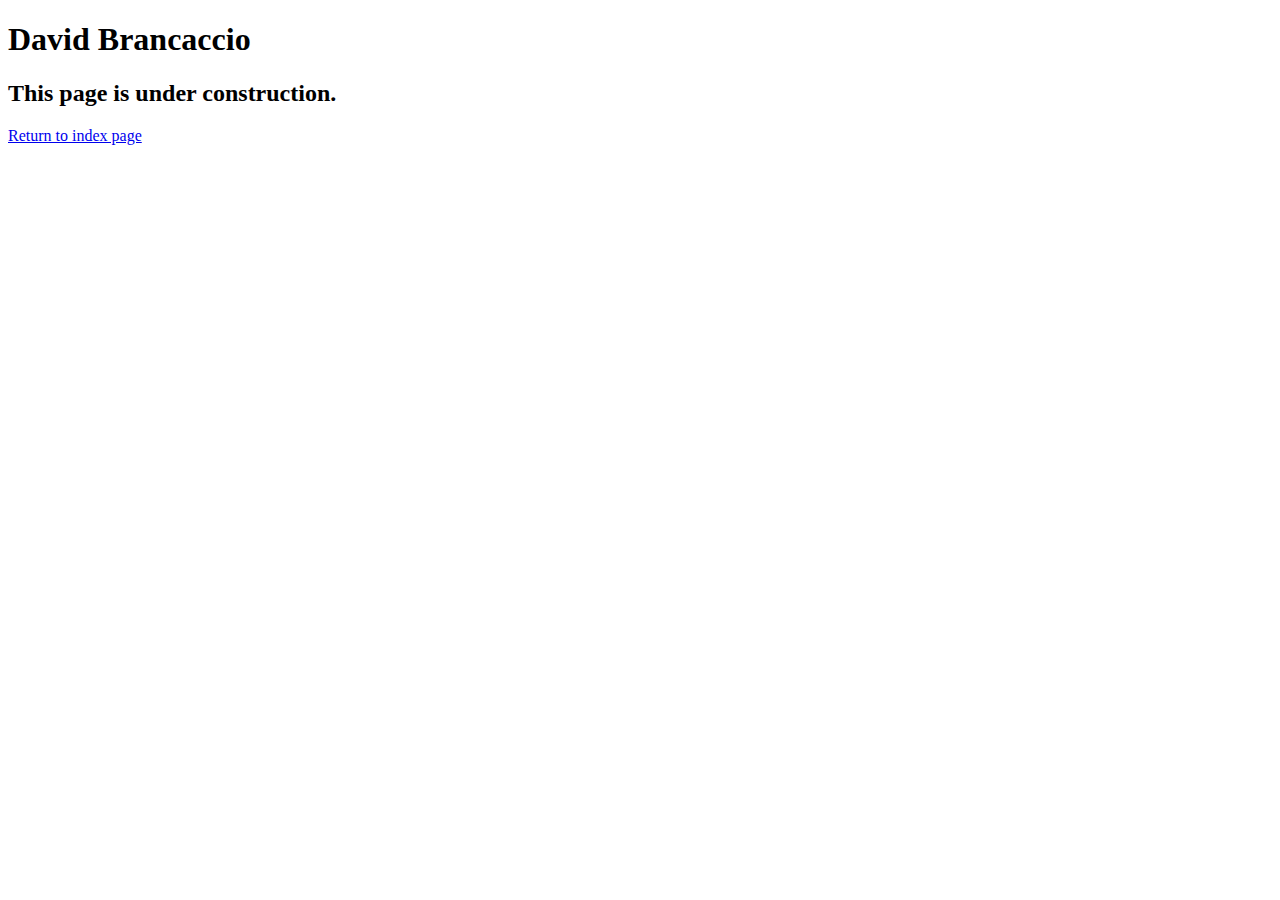
<file: brancaccio.html>
<!DOCTYPE html>
<html lang="en">

<head>
	<meta charset="utf-8">
	<title>San Joaquin Valley Town Hall</title>
	<link rel="shortcut icon" href="images/favicon.ico">
</head>

<body>
    <main>
	    <h1>David Brancaccio</h1>
	    <h2>This page is under construction.</h2>	 
		<p><a href="file:///C:/Users/neelv/Downloads/c3_index.html" title="Return to index page">Return to index page</a></p>
    </main>
</body>

</html>
</file>
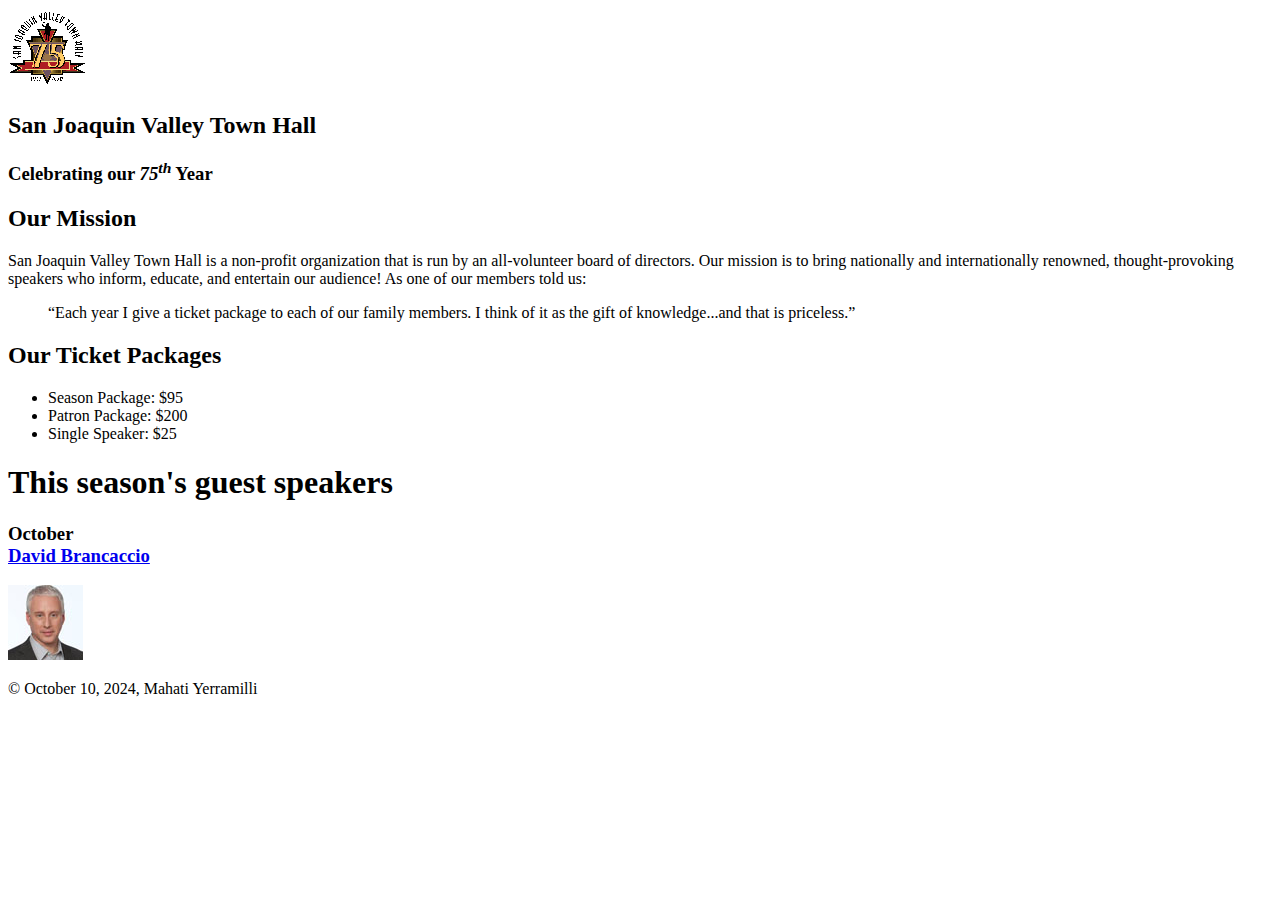
<file: c3_index.html>
<!DOCTYPE html>
<html lang="en">

<head>
	<meta charset="utf-8">
	<title>San Joaquin Valley Town Hall</title>
	<link rel="shortcut icon" href="images/favicon.ico">
</head>

<body>
    <header>
        <img src="images/town_hall_logo.gif" alt="Town Hall logo" height="80">
        <h2>San Joaquin Valley Town Hall</h2>
        <h3>Celebrating our <em class="shadow">75<sup>th</sup></em> Year</h3>
    </header>
    <main>
        <h2>Our Mission</h2>
        <p>San Joaquin Valley Town Hall is a non-profit organization that is run by an 
            all-volunteer board of directors. Our mission is to bring nationally and 
            internationally renowned, thought-provoking speakers who inform, educate, 
            and entertain our audience! As one of our members told us:</p>
        <blockquote>&ldquo;Each year I give a ticket package to each of our family members. 
            I think of it as the gift of knowledge...and that is priceless.&rdquo;</blockquote>

        <h2>Our Ticket Packages</h2>
        <ul>
            <li>Season Package: $95</li>
            <li>Patron Package: $200</li>
            <li>Single Speaker: $25</li>
        </ul>

        <h1>This season's guest speakers</h1>
        <h3>October<br><a href="speakers/brancaccio.html">David Brancaccio</a></h3>
        <img src="images/brancaccio75.jpg" alt="David Brancaccio photo">
 
    </main>
    <footer>
        <p>&copy; October 10, 2024, Mahati Yerramilli</p>
    </footer>
</body>
</html>
</file>
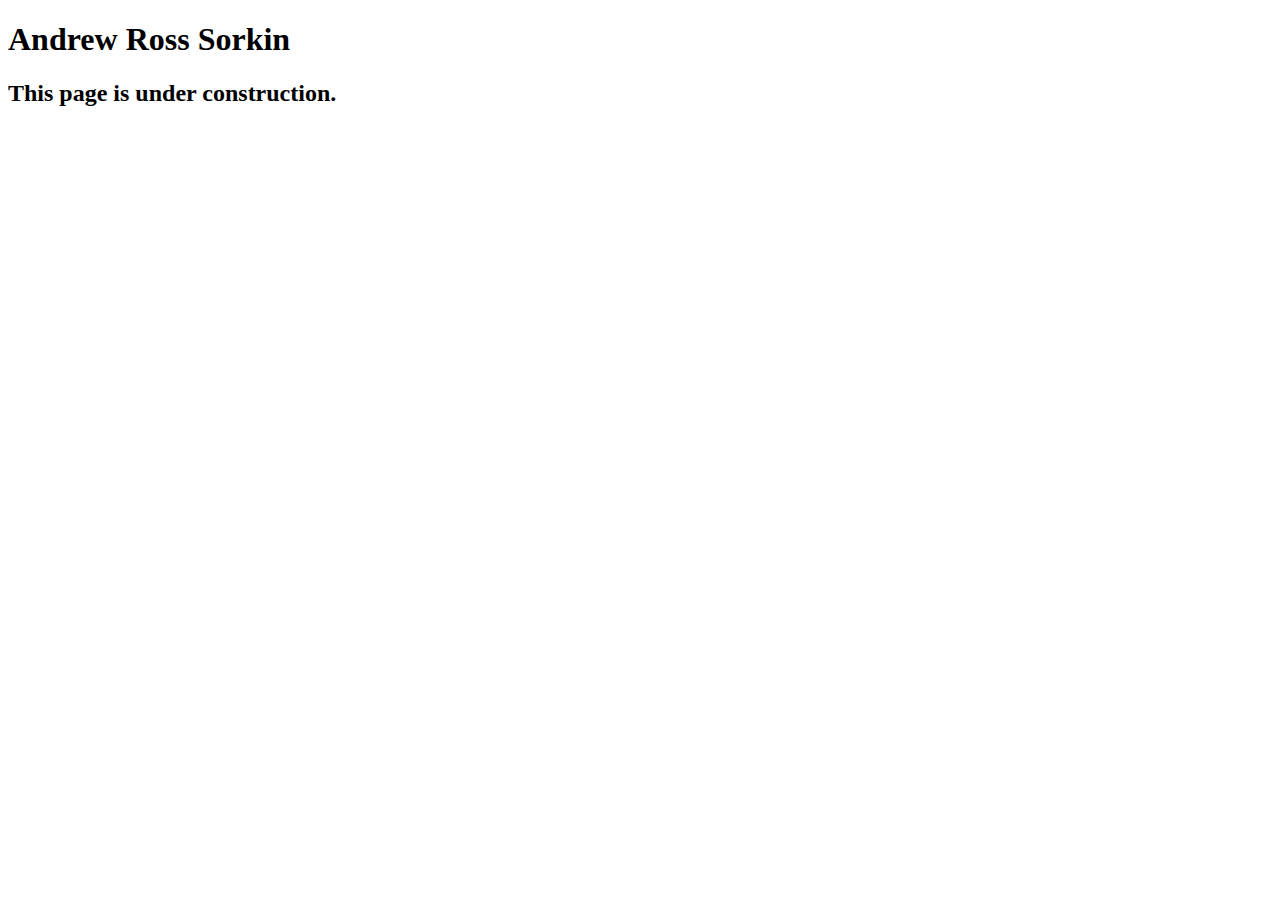
<file: sorkin.html>
<!DOCTYPE html>
<html lang="en">

<head>
	<meta charset="utf-8">
	<title>San Joaquin Valley Town Hall</title>
	<link rel="shortcut icon" href="images/favicon.ico">
</head>

<body>
	<main>
		<h1>Andrew Ross Sorkin</h1>
		<h2>This page is under construction.</h2>
		<p><a href="c3_index.html" alt="Return to index page"></p>
	</main>
</body>

</html>
</file>
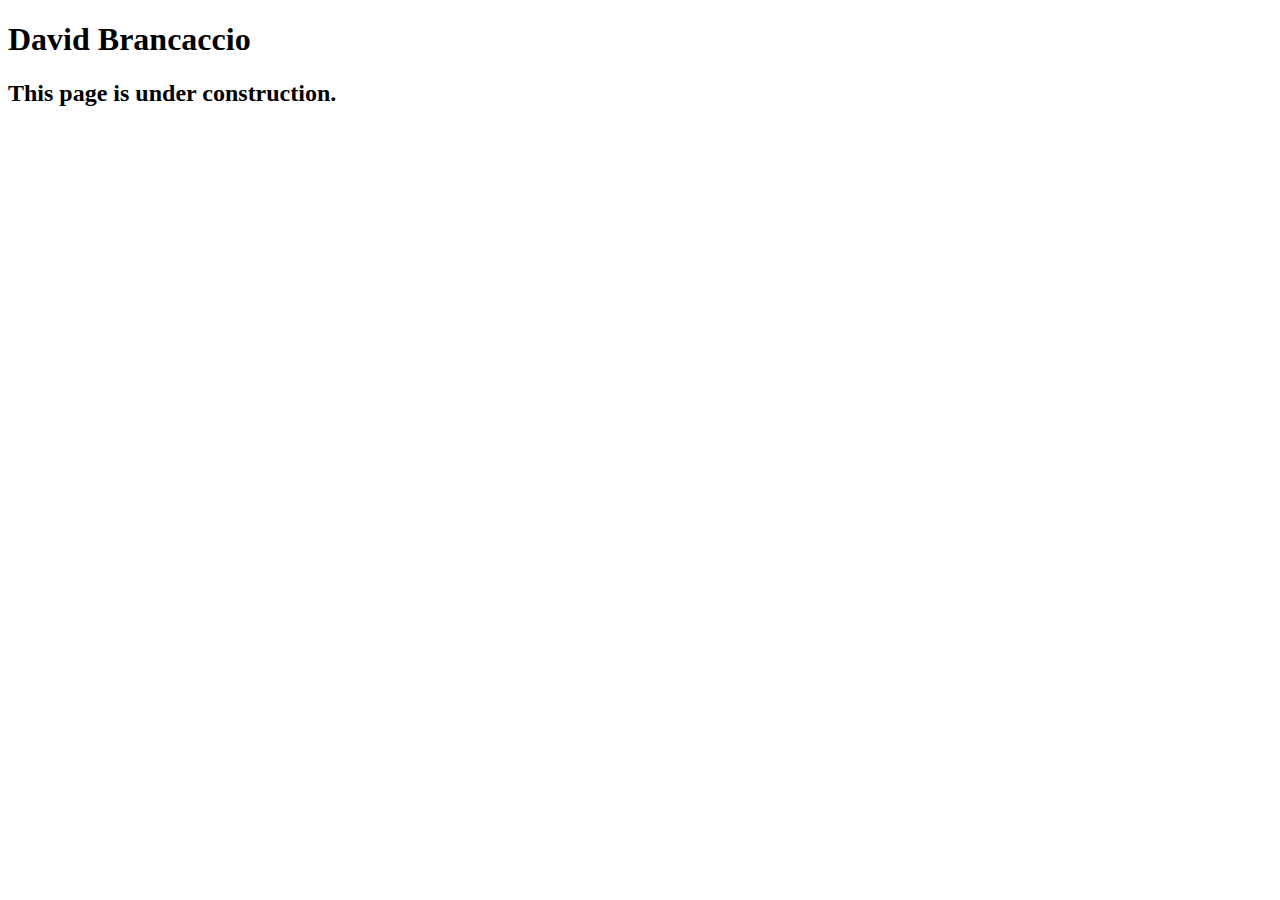
<file: speakers/brancaccio.html>
<!DOCTYPE html>
<html lang="en">

<head>
	<meta charset="utf-8">
	<title>San Joaquin Valley Town Hall</title>
	<link rel="shortcut icon" href="images/favicon.ico">
</head>

<body>
    <main>
	    <h1>David Brancaccio</h1>
	    <h2>This page is under construction.</h2>	        
    </main>
</body>

</html>
</file>
